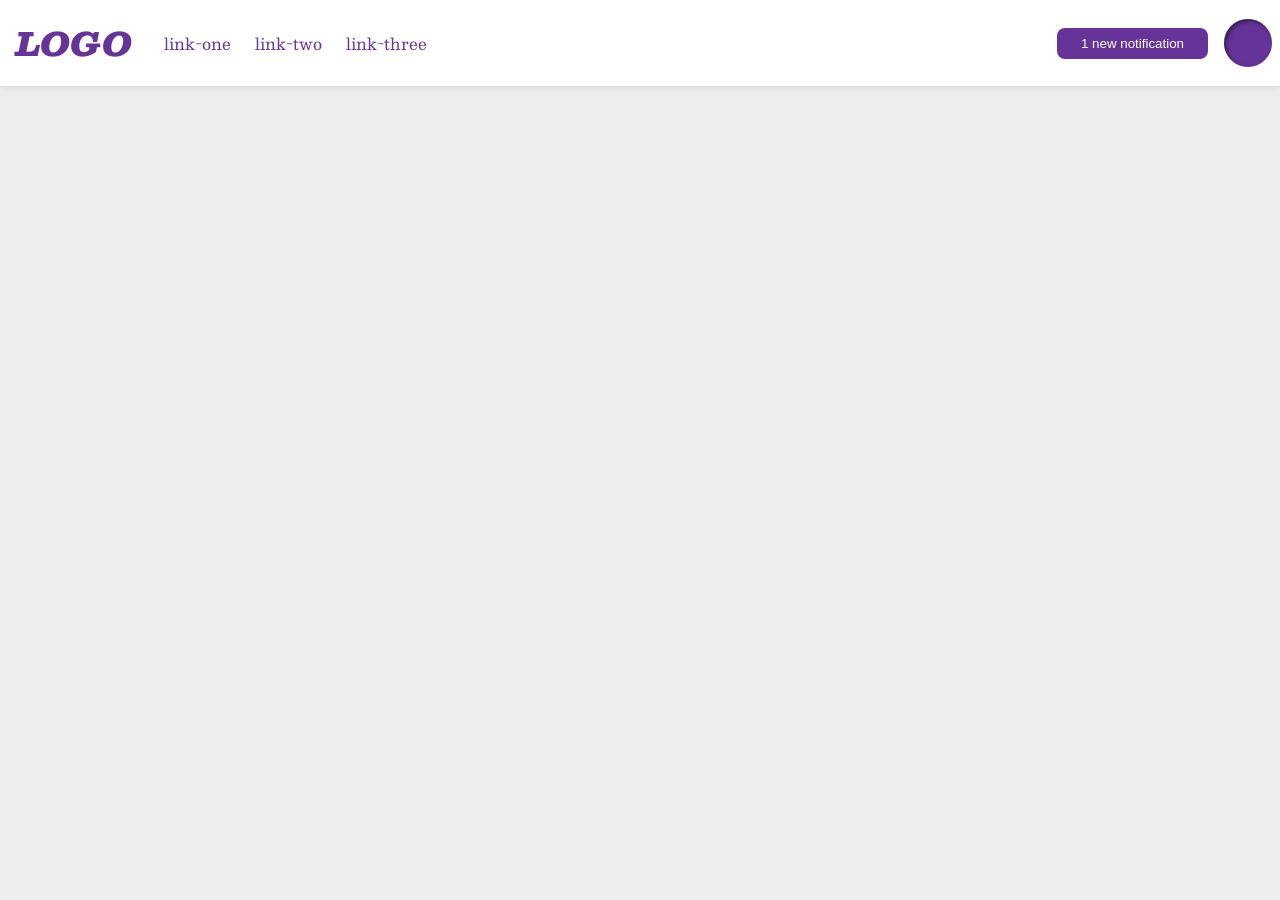
<file: flex/03-flex-header-2/index.html>
<!DOCTYPE html>
<html lang="en">
  <head>
    <meta charset="UTF-8">
    <meta http-equiv="X-UA-Compatible" content="IE=edge">
    <meta name="viewport" content="width=device-width, initial-scale=1.0">
    <title>Flex Header 2</title>
    <link rel="stylesheet" href="style.css">
  </head>
  <body>
    <div class="header">
      <div class="left">    
        <div class="logo">
          LOGO
        </div>
        <ul class="links">
          <li><a href="google.com">link-one</a></li>
          <li><a href="google.com">link-two</a></li>
          <li><a href="google.com">link-three</a></li>
        </ul>
      </div>
      <div class="right">
        <button class="notifications">
          1 new notification
        </button>
        <div class="profile-image"></div>
      </div>
    </div>
  </body>
</html>
</file>
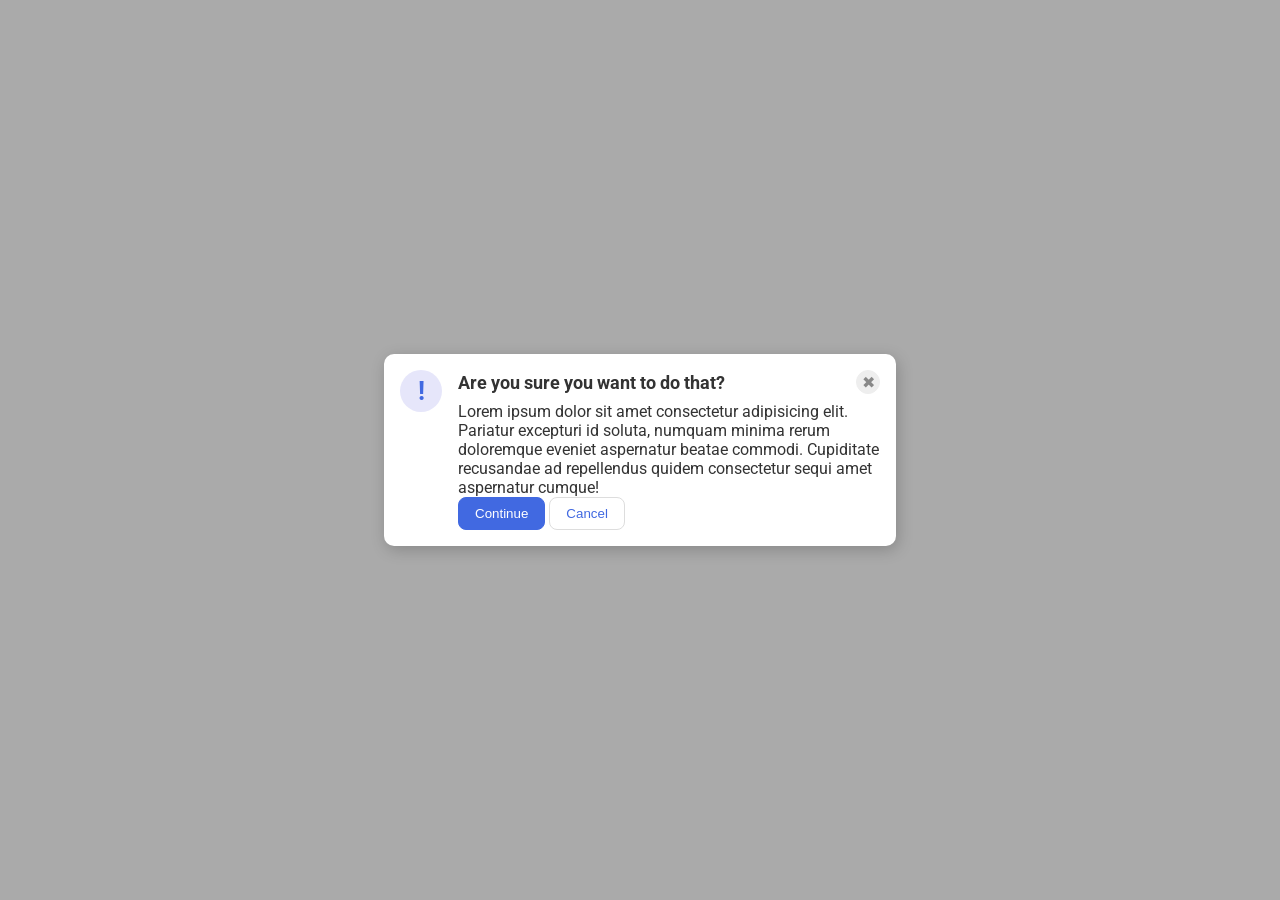
<file: flex/05-flex-modal/index.html>
<!DOCTYPE html>
<html lang="en">
  <head>
    <meta charset="UTF-8">
    <meta http-equiv="X-UA-Compatible" content="IE=edge">
    <meta name="viewport" content="width=device-width, initial-scale=1.0">
    <link rel="stylesheet" href="style.css">
    <title>Modal</title>
  </head>
  <body>
    <div class="modal">
      <div class="icon">!</div>
      <div class="container">
        <div class="header">Are you sure you want to do that?
          <button class="close-button">✖</button>
        </div>
        <div class="text">Lorem ipsum dolor sit amet consectetur adipisicing elit. Pariatur excepturi id soluta, numquam minima rerum doloremque eveniet aspernatur beatae commodi. Cupiditate recusandae ad repellendus quidem consectetur sequi amet aspernatur cumque!</div>
        <button class="continue">Continue</button>
        <button class="cancel">Cancel</button>
      </div>
    </div>
  </body>
</html>
</file>
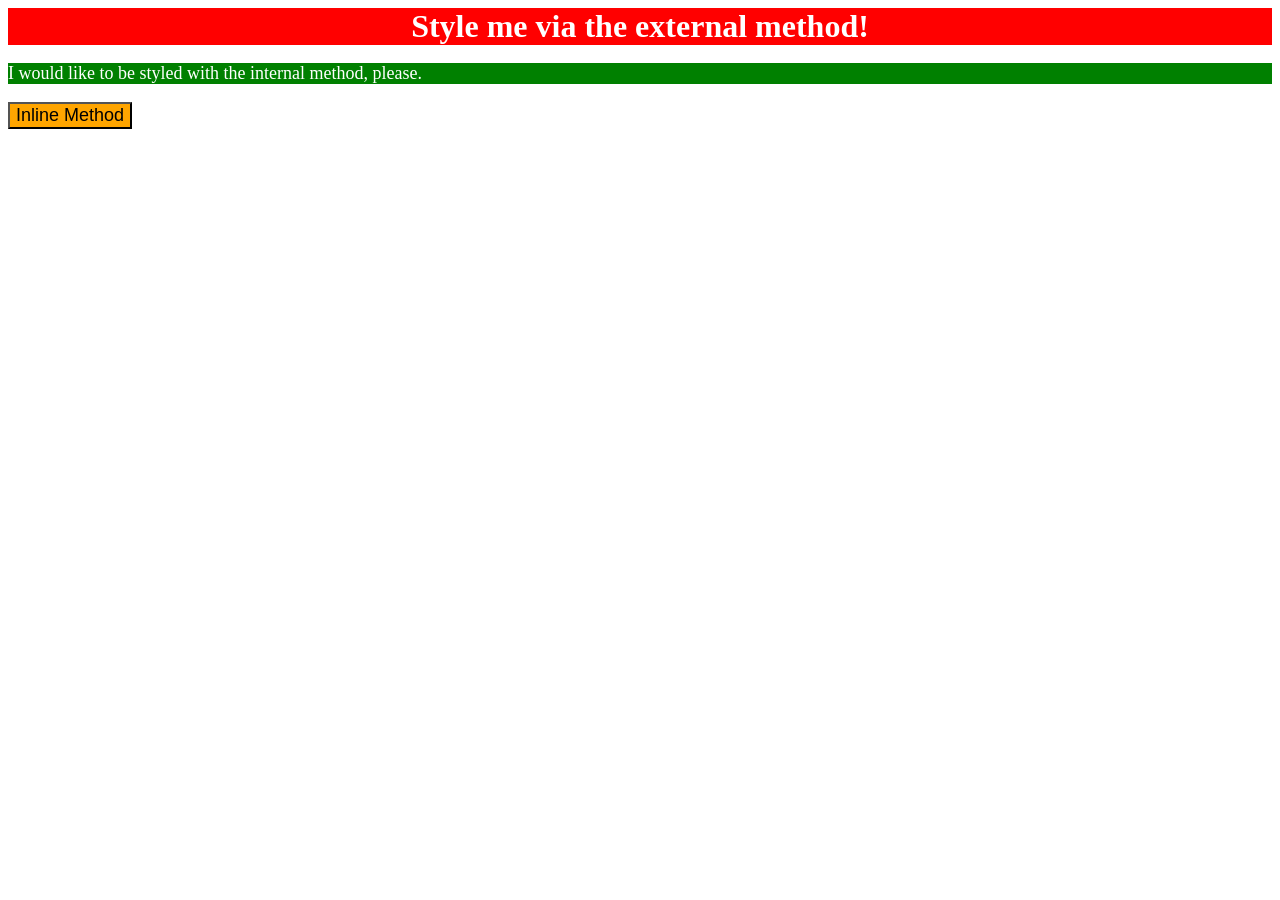
<file: foundations/01-css-methods/index.html>
<!DOCTYPE html>
<html lang="en">
  <head>
    <meta charset="UTF-8">
    <meta http-equiv="X-UA-Compatible" content="IE=edge">
    <meta name="viewport" content="width=device-width, initial-scale=1.0">
    <!-- This is only used for the first example. -->
    <link rel="stylesheet" href="./style.css" />
    <!-- This is only used for the second example. -->
    <style>
      p {
        color: white;
        background-color: green;
        font-size: 18px;
      }
    </style>
    <title>Methods for Adding CSS</title>
  </head>
  <body>
    <div>Style me via the external method!</div>
    <p>I would like to be styled with the internal method, please.</p>
        <!-- This is only used for the third example. -->
    <button style="background-color: orange; font-size: 18px">Inline Method</button>
  </body>
</html>
</file>
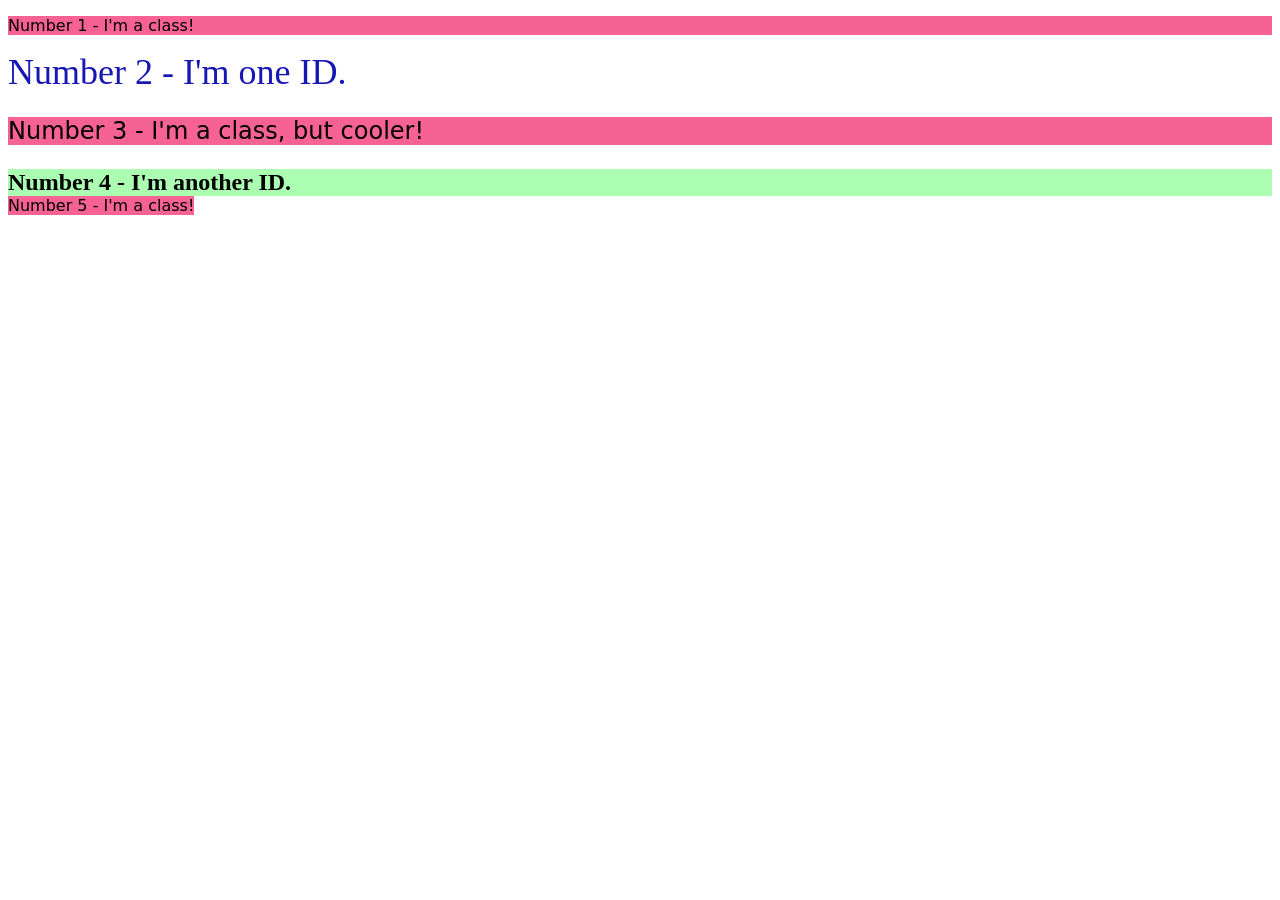
<file: foundations/02-class-id-selectors/index.html>
<!DOCTYPE html>
<html lang="en">
  <head>
    <meta charset="UTF-8">
    <meta http-equiv="X-UA-Compatible" content="IE=edge">
    <meta name="viewport" content="width=device-width, initial-scale=1.0">
    <title>Class and ID Selectors</title>
    <link rel="stylesheet" href="style.css">
  </head>
  <body>
    <p class="odd">Number 1 - I'm a class!</p>
    <div id="unique-1">Number 2 - I'm one ID.</div>
    <p class="odd cooler">Number 3 - I'm a class, but cooler!</p>
    <div id="unique-2">Number 4 - I'm another ID.</div>
    <pp class="odd">Number 5 - I'm a class!</p>
  </body>
</html>
</file>
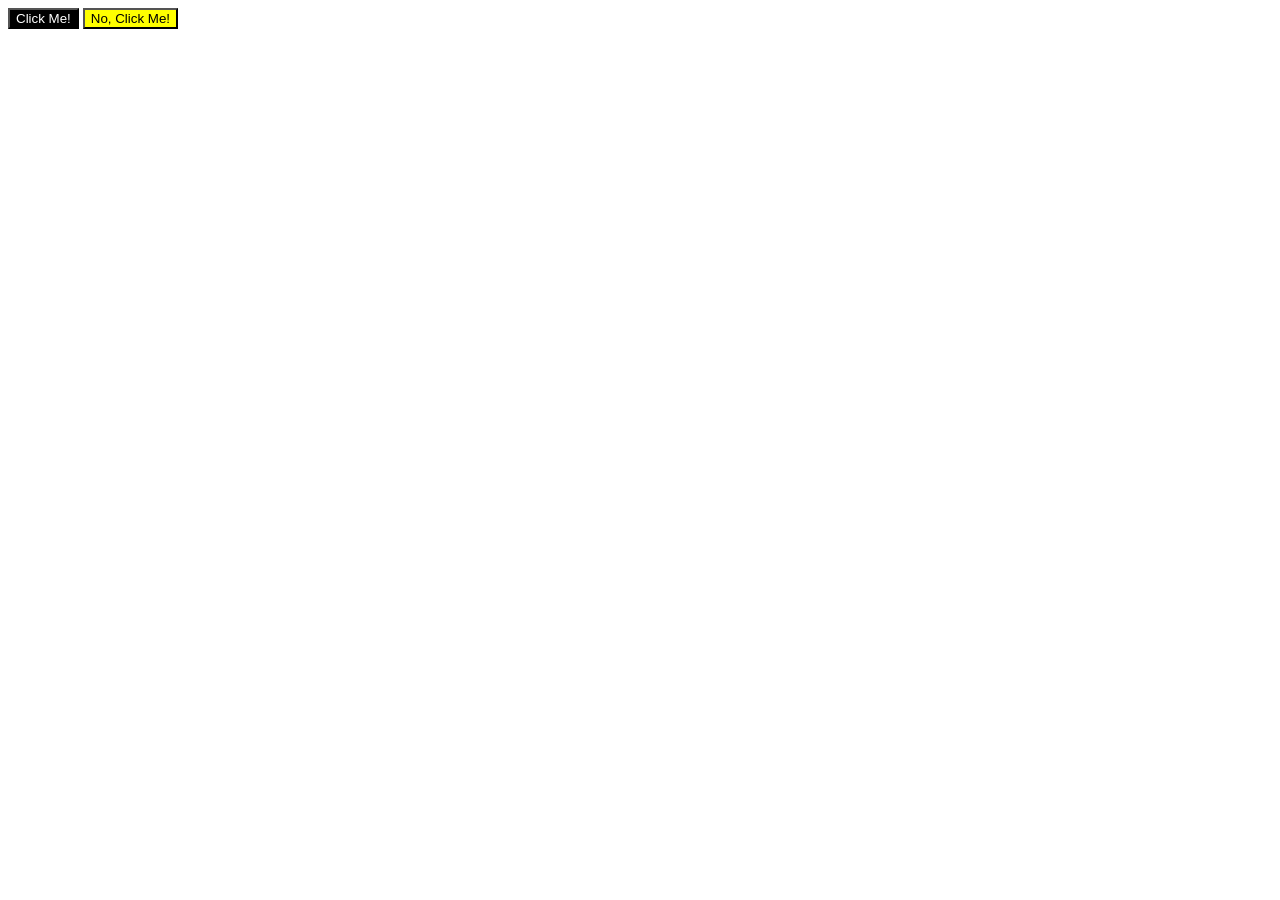
<file: foundations/03-grouping-selectors/index.html>
<!DOCTYPE html>
<html lang="en">
  <head>
    <meta charset="UTF-8">
    <meta http-equiv="X-UA-Compatible" content="IE=edge">
    <meta name="viewport" content="width=device-width, initial-scale=1.0">
    <title>Grouping Selectors</title>
    <link rel="stylesheet" href="style.css">
  </head>
  <body>
    <button class="pos-click">Click Me!</button>
    <button class="neg-click">No, Click Me!</button>
  </body>
</html>
</file>
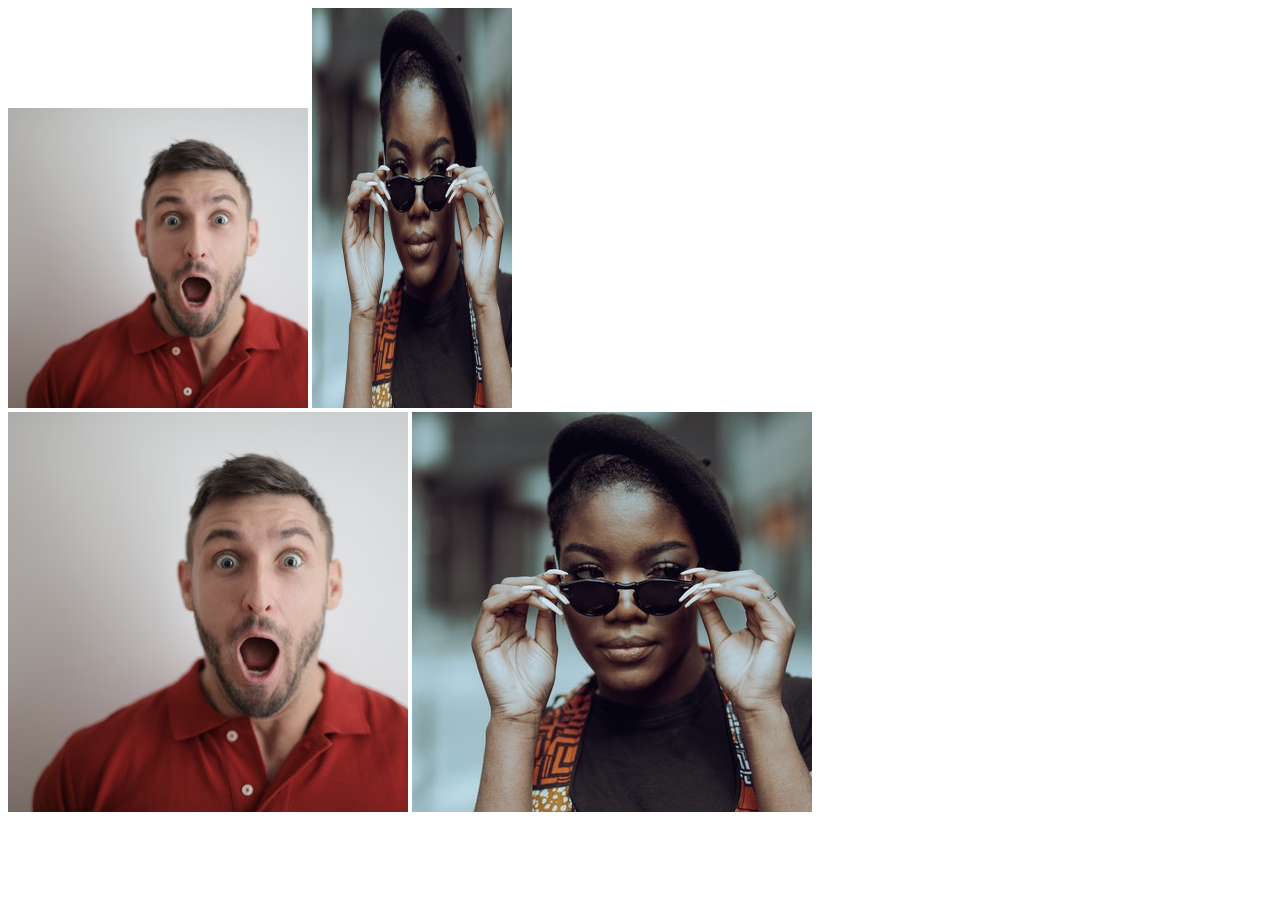
<file: foundations/04-chaining-selectors/index.html>
<!DOCTYPE html>
<html lang="en">
  <head>
    <meta charset="UTF-8">
    <meta http-equiv="X-UA-Compatible" content="IE=edge">
    <meta name="viewport" content="width=device-width, initial-scale=1.0">
    <title>Chaining Selectors</title>
    <link rel="stylesheet" href="style.css">
  </head>
  <body>
    <!-- Check image source path. Review Foundations lesson - Links and Images -->
    <!-- Use the classes BELOW this line -->
    <div>
      <img class="avatar proportioned" src="./images/andrea.jpg" alt="Woman with glasses">
      <img class="avatar distorted" src="./images/katho.jpg" alt="Man with surprised expression">
    </div>
    <!-- Use the classes ABOVE this line -->
    <div>
      <img class="original proportioned" src="./images/andrea.jpg" alt="Woman with glasses">
      <img class="original distorted" src="./images/katho.jpg" alt="Man with surprised expression">
    </div>
  </body>
</html>
</file>
<file: flex/03-flex-header-2/style.css>
/* this is some magical font-importing.  
you'll learn about it later. */
@import url('https://fonts.googleapis.com/css2?family=Besley:ital,wght@0,400;1,900&display=swap');

body {
  margin: 0;
  background: #eee;
  font-family: Besley, serif;
}

.header {
  display: flex;
  justify-content: space-between;
  background: white;
  border-bottom: 1px solid #ddd;
  box-shadow: 0 0 8px rgba(0,0,0,.1);
  padding: 8px;
}

.left {
  display: flex;
  align-items: center;
  gap: 16px;
}

.right {
  display: flex;
  align-items: center;
  gap: 16px;
}

.profile-image {
  background: rebeccapurple;
  box-shadow: inset 2px 2px 4px rgba(0,0,0,.5);
  border-radius: 50%;
  width: 48px;
  height:  48px;
}

.logo {
  color: rebeccapurple;
  font-size: 32px;
  font-weight: 900;
  font-style: italic;
  padding: 8px;
}

button {
  border: none;
  border-radius: 8px;
  background: rebeccapurple;
  color: white;
  padding: 8px 24px;
}

a {
  /* this removes the line under our links */
  text-decoration: none;
  color: rebeccapurple;
  padding: 8px;
}

ul {
  list-style-type: none;
  display: flex;
  margin: 0;
  padding: 0;
  gap: 8px;
}
</file>
<file: flex/05-flex-modal/style.css>
@import url('https://fonts.googleapis.com/css2?family=Roboto:wght@400;700&display=swap');

html, body {
  height: 100%;
}

body {
  font-family: Roboto, sans-serif;
  margin: 0;
  background: #aaa;
  color: #333;
  /* I'll give you this one for free */
  display: flex;
  align-items: center;
  justify-content: center;
}

.modal {
  background: white;
  width: 480px;
  border-radius: 10px;
  box-shadow: 2px 4px 16px rgba(0,0,0,.2);
  display: flex;
  gap: 16px;
  padding: 16px;
}

.header {
  display: flex;
  align-items: center;
  justify-content: space-between;
  font-size: 18px;
  font-weight: 700;
  margin-bottom: 8px;
}

.icon {
  color: royalblue;
  font-size: 26px;
  font-weight: 700;
  background: lavender;
  width: 42px;
  height: 42px;
  border-radius: 50%;
  display: flex;
  align-items: center;
  justify-content: center;
  flex-shrink: 0;
}

.close-button {
  background: #eee;
  border-radius: 50%;
  color: #888;
  font-weight: 400;
  font-size: 16px;
  height: 24px;
  width: 24px;
  display: flex;
  align-items: center;
  justify-content: center;
  border: 1px solid #eee;
  padding: 0;
}

button {
  cursor: pointer;
  padding: 8px 16px;
  border-radius: 8px;
}

button.continue {
  background: royalblue;
  border: 1px solid royalblue;
  color: white;
}

button.cancel {
  background: white;
  border: 1px solid #ddd;
  color: royalblue;
}
</file>
<file: foundations/01-css-methods/style.css>
div {
    color: white;
    background-color: red;
    font-size: 32px;
    text-align: center;
    font-weight: bold;
}
</file>
<file: foundations/02-class-id-selectors/style.css>
.odd {
    background-color: rgb(246, 98, 148);
    font-family: Verdana, "DeJavu Sans", sans-serif;
}

#unique-1 {
    color: rgb(23, 23, 182);
    font-size: 36px;
}

.cooler {
    font-size: 24px;
}

#unique-2 {
    background-color: rgb(171, 253, 177);
    font-size: 24px;
    font-weight: bold;
}
</file>
<file: foundations/03-grouping-selectors/style.css>
.pos-click
.neg-click {
    font-size: 28px;
    font-family: Helvetica, 'Times New Roman', sans-serif;
}

.pos-click {
    background-color: black;
    color: white;
}

.neg-click {
    background-color: yellow;
}
</file>
<file: foundations/04-chaining-selectors/style.css>
.avatar.proportioned {
    height: auto;
    width: 300px;
}

.avatar.distorted {
    height: 400px;
    width: 200px;
}
</file>
